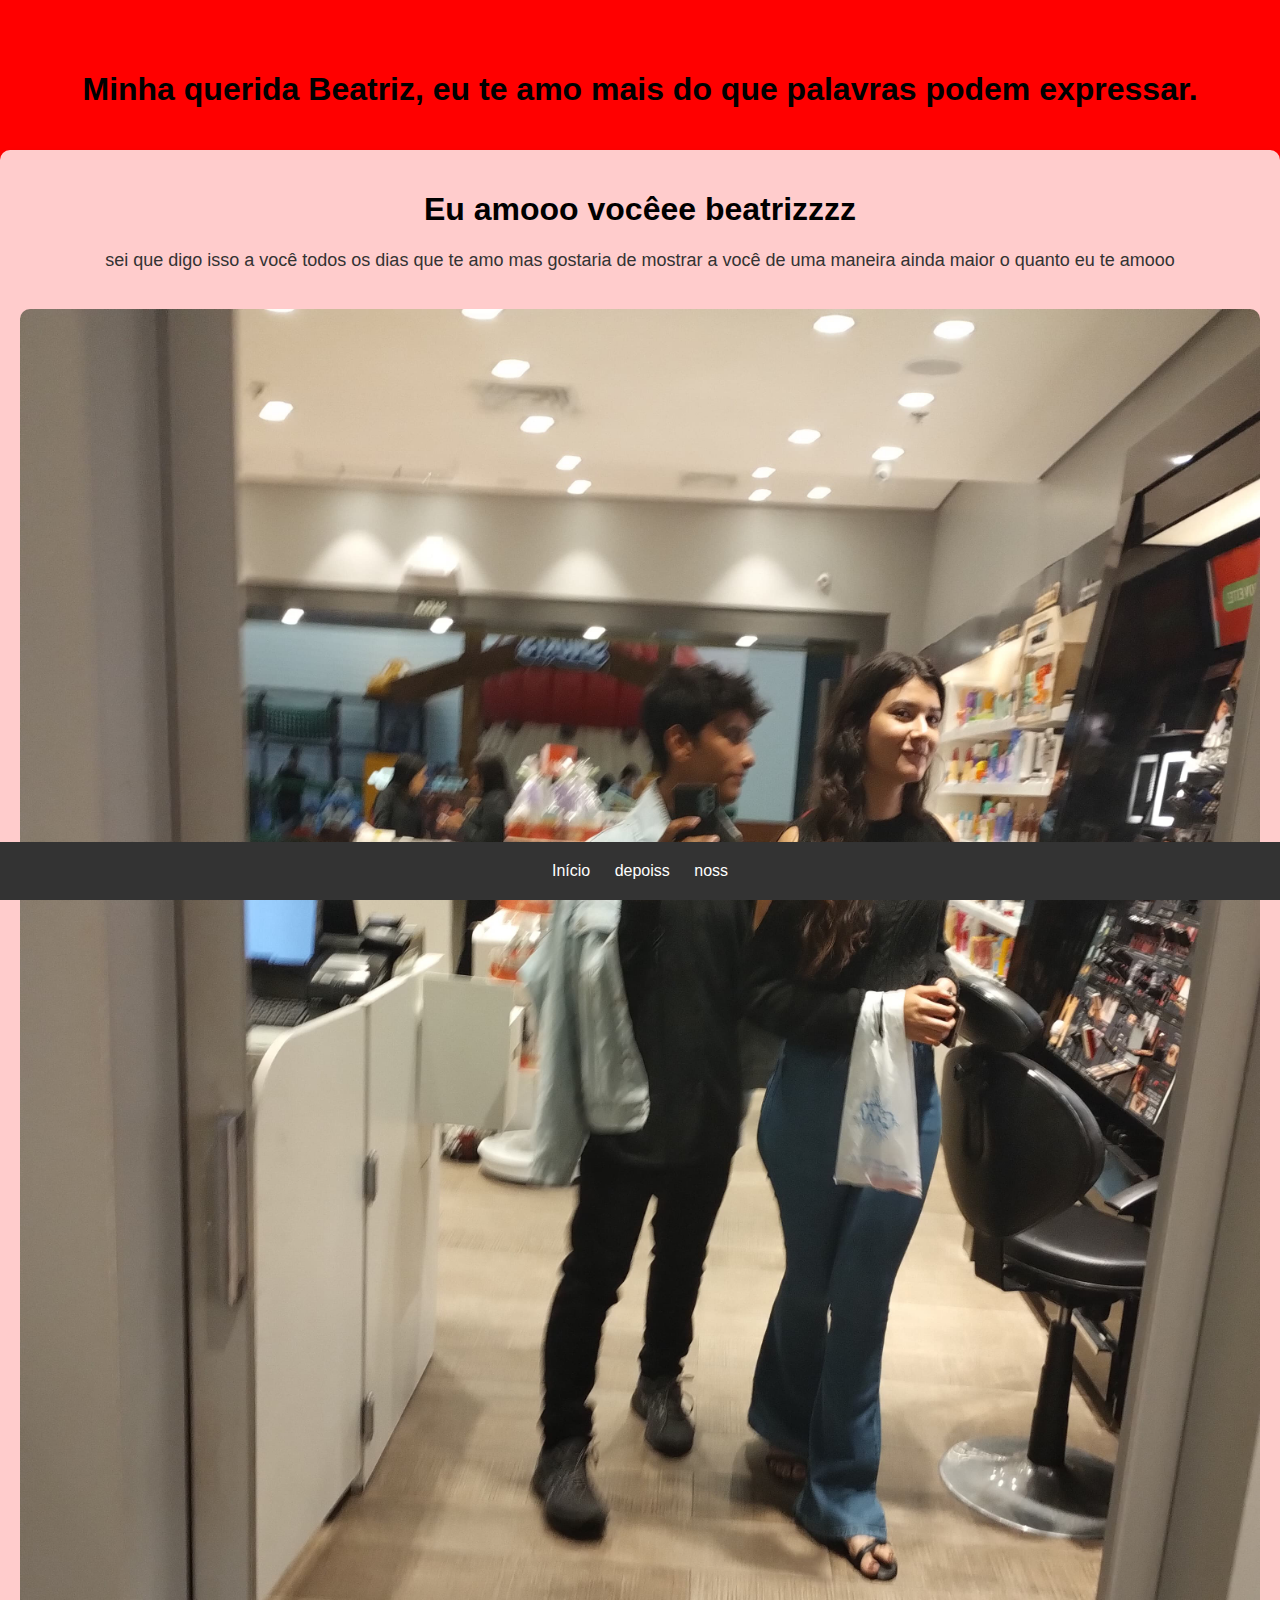
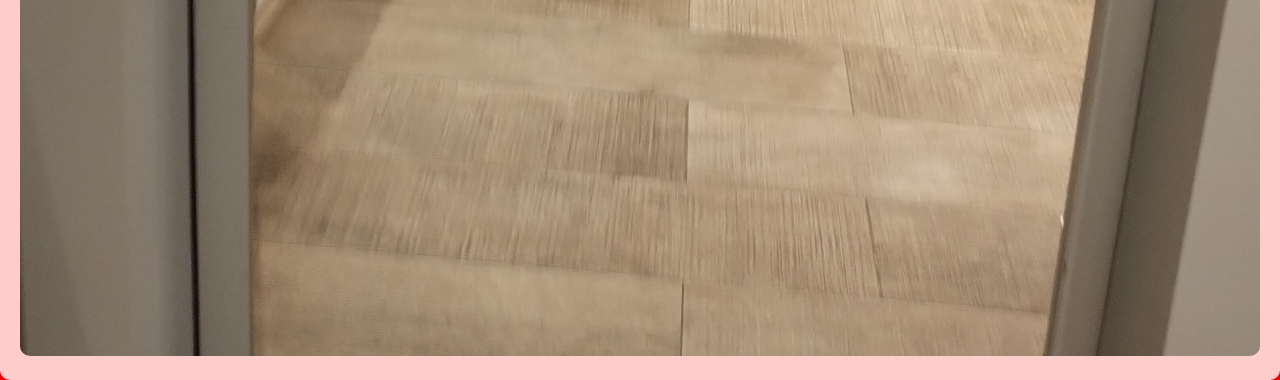
<file: index.html>
<!DOCTYPE html>
<html lang="pt">
<head>
    <meta charset="UTF-8">
    <meta name="viewport" content="width=device-width, initial-scale=1.0">
    <title>Eu te amo</title>
    <link rel="stylesheet" href="styles.css">
</head>
<body>
    <div class="declaration">
        <h1><b>Minha querida Beatriz, eu te amo mais do que palavras podem expressar.</b></h1>
    </div>
    <div class="container">
        <h1>Eu amooo vocêee beatrizzzz</h1>
        <p>sei que digo isso a você todos os dias que te amo mas gostaria de mostrar a você de uma maneira ainda maior o quanto eu te amooo </p>
        <img src="imagem 1.jpg" alt="Uma imagem especial">
    </div>
    <footer>
        <nav>
            <ul>
                <li><a href="index.html">Início</a></li>
                <li><a href="about.html">depoiss</a></li>
                <li><a href="contact.html">noss</a></li>
            </ul>
        </nav>
    </footer>
    <script src="script.js"></script>
</body>
</html>
</file>
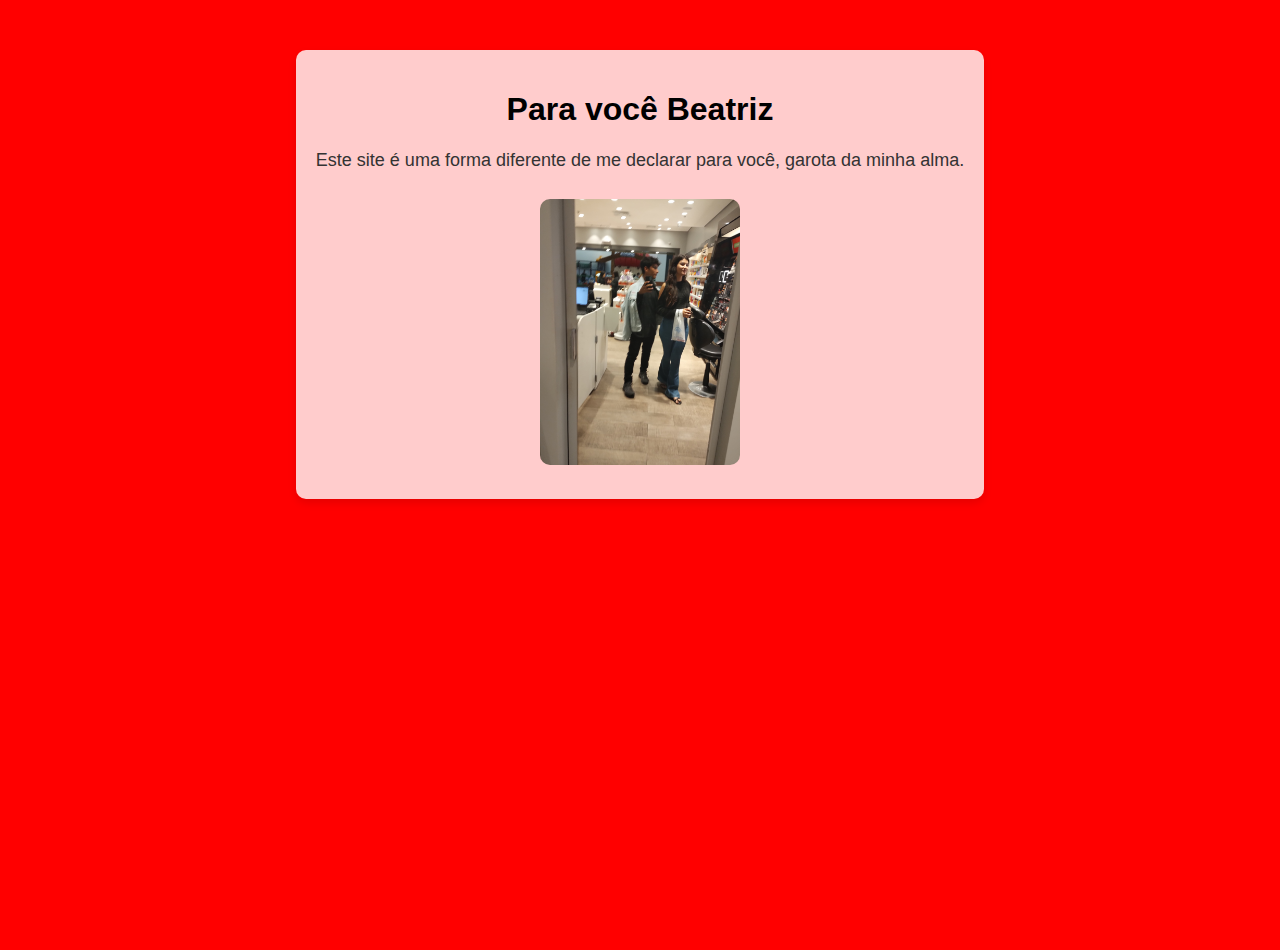
<file: about.html>
<!DOCTYPE html>
<html lang="pt">
<head>
    <meta charset="UTF-8">
    <meta name="viewport" content="width=device-width, initial-scale=1.0">
    <title>Para você Beatriz</title>
    <link rel="stylesheet" href="styles.css">
</head>
<body>
    <div class="container">
        <h1>Para você Beatriz</h1>
        <p>Este site é uma forma diferente de me declarar para você, garota da minha alma.</p>
        <div class="gallery">
            <img src="imagem 1.jpg" alt="Foto 1">
            <!-- Continue adicionando suas fotos -->
        </div>
    </div>
    <script src="script.js"></script>
</body>
</html>
</file>
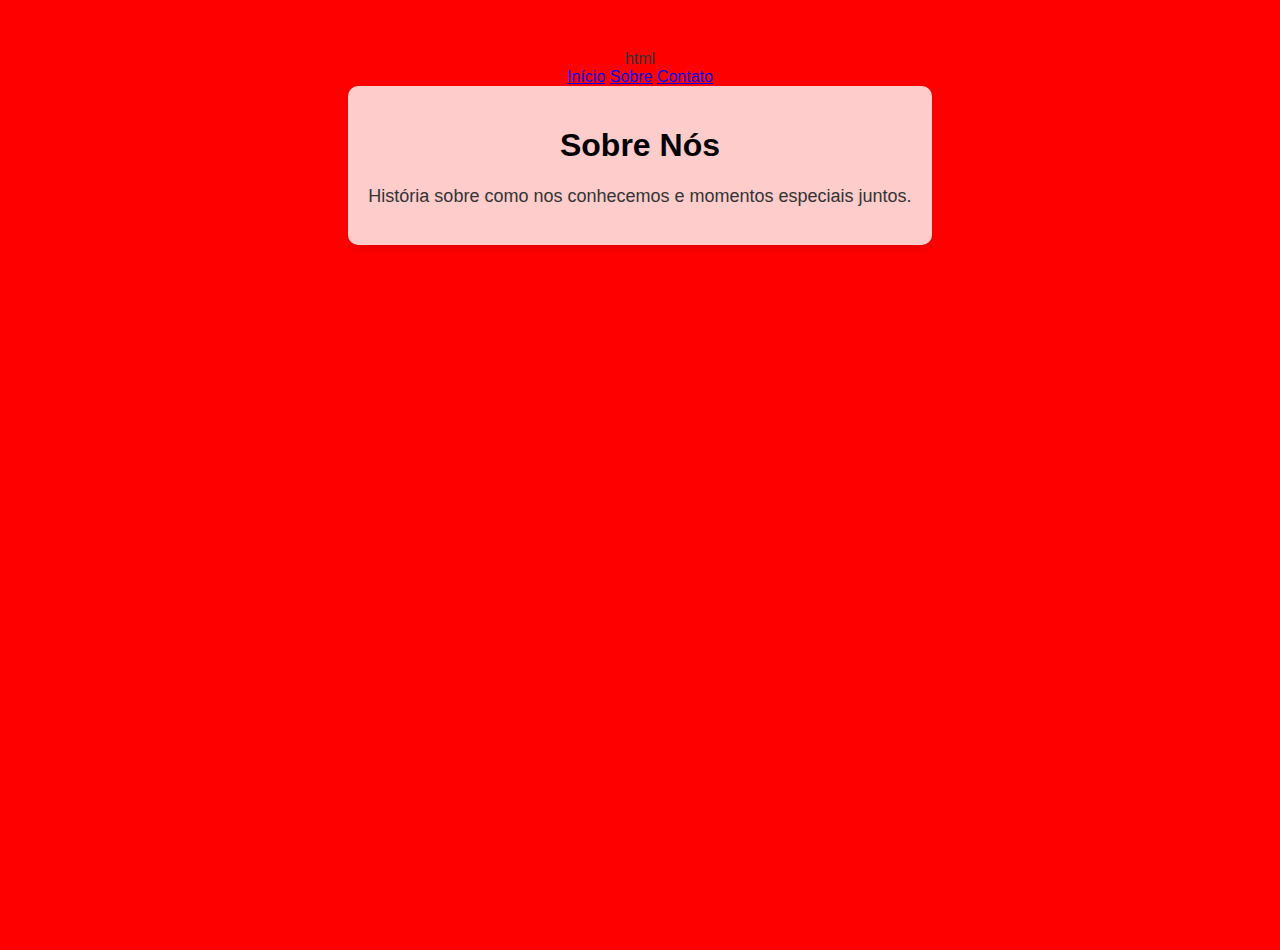
<file: html.html>
html
<!DOCTYPE html>
<html lang="en">
<head>
    <meta charset="UTF-8">
    <meta name="viewport" content="width=device-width, initial-scale=1.0">
    <title>Sobre Nós</title>
    <link rel="stylesheet" href="styles.css">
</head>
<body>
    <nav>
        <a href="index.html">Início</a>
        <a href="about.html">Sobre</a>
        <a href="contact.html">Contato</a>
    </nav>
    <div class="container">
        <h1>Sobre Nós</h1>
        <p>História sobre como nos conhecemos e momentos especiais juntos.</p>
    </div>
    <script src="script.js"></script>
</body>
</html>
</file>
<file: styles.css>
body {
    font-family: Arial, sans-serif;
    background: #ff0000; /* Fundo vermelho */
    color: #333;
    display: flex;
    flex-direction: column;
    justify-content: flex-start;
    align-items: center;
    height: 100vh;
    margin: 0;
    padding-top: 50px; /* Adiciona espaço no topo */
}

.declaration {
    background: none;
    text-align: center;
    margin-bottom: 20px;
    color: black;
}

.declaration h1 {
    font-weight: bold;
}

.container {
    text-align: center;
    background: rgba(255, 255, 255, 0.8); /* Fundo branco semitransparente */
    padding: 20px;
    border-radius: 10px;
    box-shadow: 0 4px 8px rgba(0, 0, 0, 0.1);
}

h1 {
    color: #000000;
}

p {
    font-size: 18px;
}

img {
    max-width: 100%;
    height: auto;
    border-radius: 10px;
    margin-top: 20px;
}

footer {
    background-color: #333;
    padding: 20px 0;
    text-align: center;
    width: 100%;
    position: fixed;
    bottom: 0;
}

footer nav ul {
    list-style: none;
    padding: 0;
    margin: 0;
}

footer nav ul li {
    display: inline;
    margin: 0 10px;
}

footer nav ul li a {
    color: #fff;
    text-decoration: none;
}

footer nav ul li a:hover {
    text-decoration: underline;
}

.gallery img {
    width: 200px;
    margin: 10px;
    border-radius: 10px;
}
</file>
